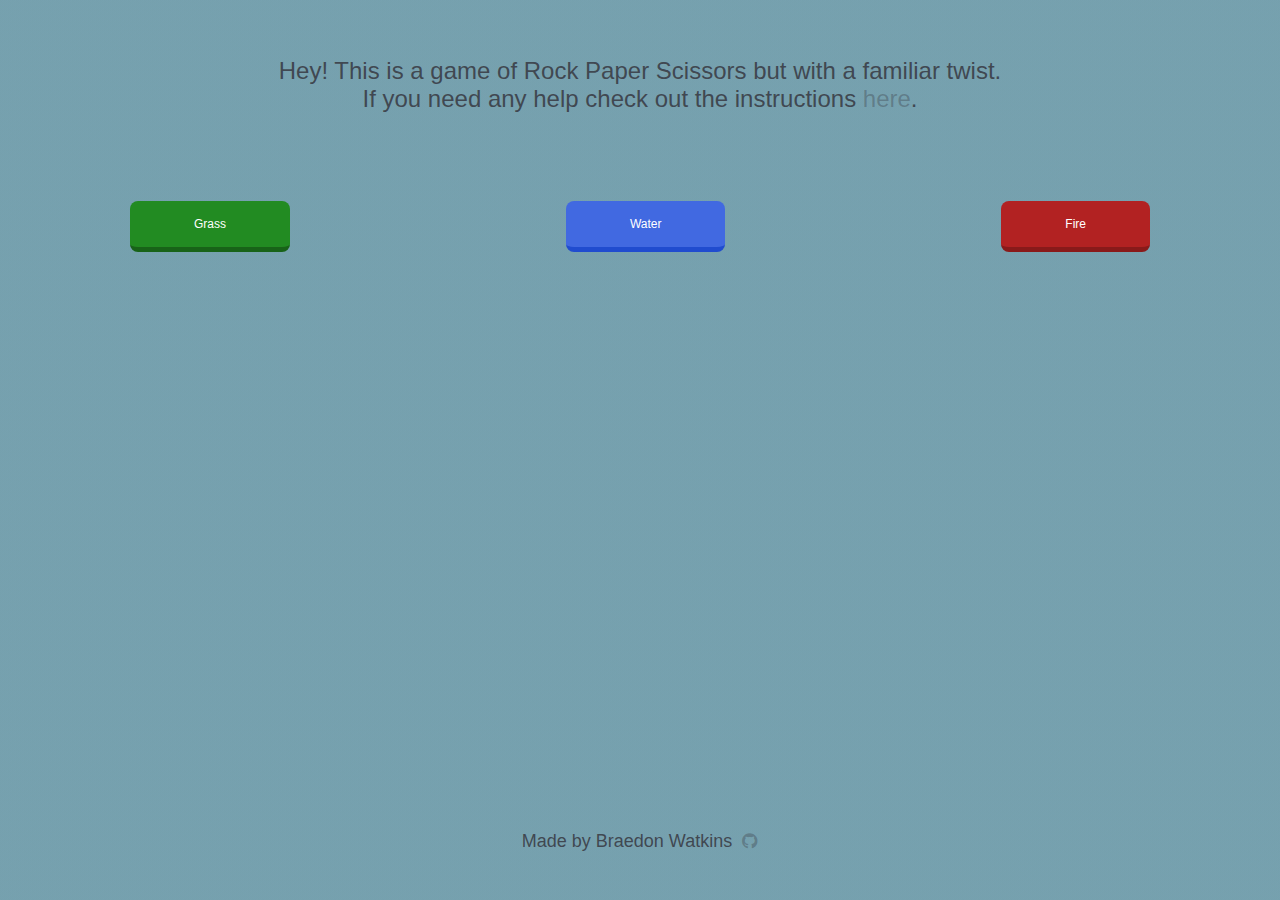
<file: index.html>
<!DOCTYPE html>
<html lang="en">
<head>
    <meta charset="UTF-8">
    <meta http-equiv="X-UA-Compatible" content="IE=edge">
    <meta name="viewport" content="width=device-width, initial-scale=1.0">
    <title>Rochambeau</title>
    <link rel="stylesheet" href="style.css">
    <link rel="stylesheet" href="animation.css">
    <link rel="stylesheet" href="https://use.fontawesome.com/releases/v5.6.1/css/all.css">
    <script src="script.js" defer></script>
</head>
<body ontouchstart="">
    <div class = "back">
        <div class = "back b1"></div>
        <div class = "back b2"></div>
    </div>
    
    <div class = "header">
    </div> 

    <div class = "main">
        <h1 class = "results">
            Hey! This is a game of Rock Paper Scissors but with a familiar twist. <br>
            If you need any help check out the instructions <a href="./instructions.html">here</a>.
        </h1>

        <ul class = "points">
            <li id = "your-points"></li>
            <li id = "ai-points"></li>
        </ul>

        <ul class = "buttons">
            <button id="grass">Grass</button>
            <button id="water">Water</button>
            <button id="fire">Fire</button>
        </ul>
    </div>

    <div class = "footer">
        Made by Braedon Watkins &nbsp;
        <a href="https://github.com/braedonwatkins" target="_blank"><i class="fab fa-github" style='font-size:16px'></i></a>
        </a>
    </div>
</body>
</html>
</file>
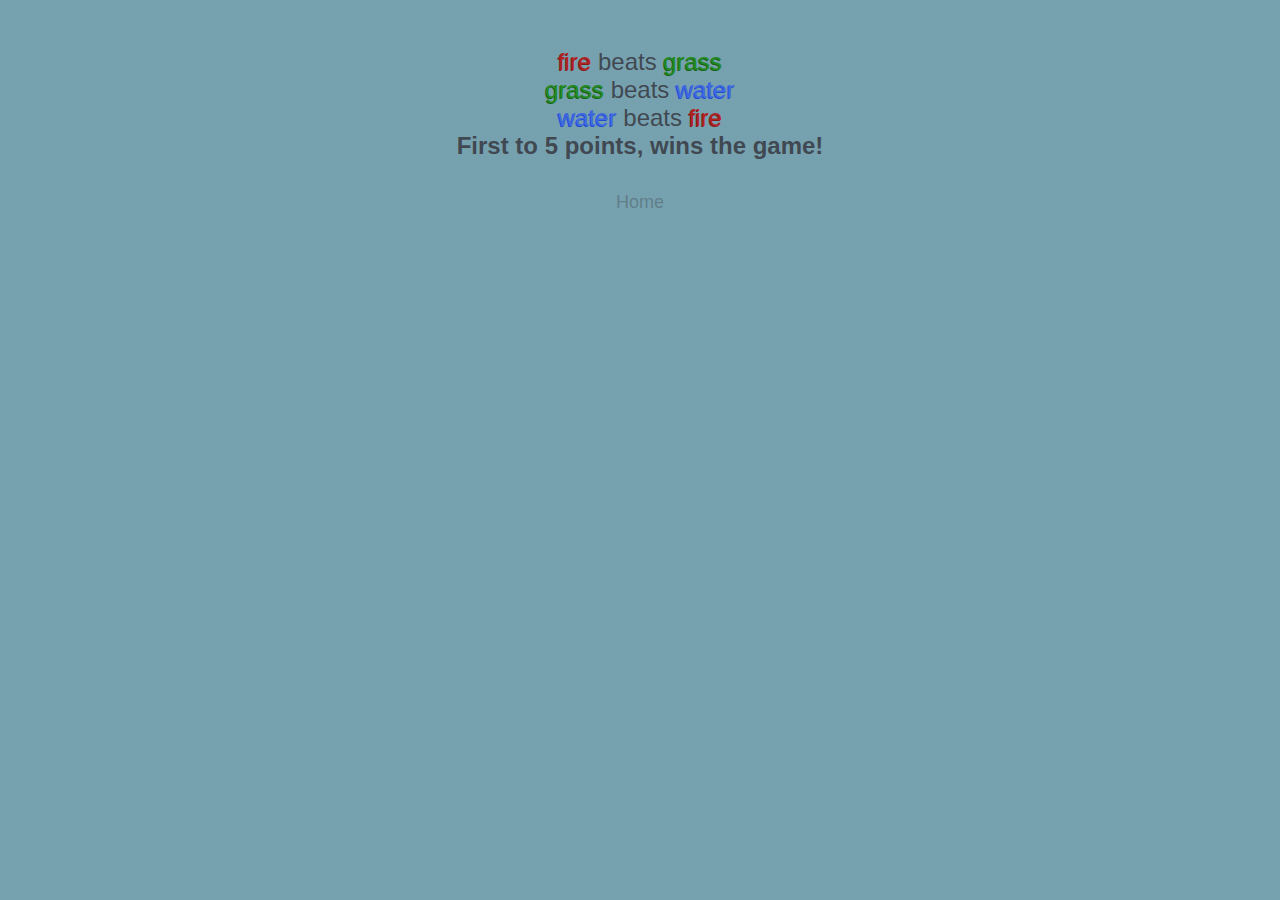
<file: instructions.html>
<!DOCTYPE html>
<html lang="en">
<head>
    <meta charset="UTF-8">
    <meta http-equiv="X-UA-Compatible" content="IE=edge">
    <meta name="viewport" content="width=device-width, initial-scale=1.0">
    <link rel="stylesheet" href="style.css">
    <link rel="stylesheet" href="animation.css">
    <link rel="stylesheet" href="https://use.fontawesome.com/releases/v5.6.1/css/all.css">
    <title>(^)></title>
</head>
<body>
    <div class = "back">
        <div class = "back b1"></div>
        <div class = "back b2"></div>
    </div>

    <div class = "instructions">
        <h1 class>
            <span class = "fire-text">fire</span> beats <span class = "grass-text">grass</span><br> 
            <span class = "grass-text">grass</span> beats <span class = "water-text">water</span><br> 
            <span class = "water-text">water</span> beats <span class = "fire-text">fire</span><br> 
    
            <strong>First to 5 points, wins the game!</strong><br>
        </h1> 
        <a href="index.html">Home</a>
    </h1>
</body>
</html>
</file>
<file: style.css>
body, html {
    height: 100vh;
    width: 100vw;
    margin: 0;
}

body {
    font-family: -apple-system, BlinkMacSystemFont, 'Segoe UI', Roboto, Oxygen, Ubuntu, Cantarell, 'Open Sans', 'Helvetica Neue', sans-serif;
    font-size: 18px;
    color: rgba(50, 48, 56, 0.8);

    display: flex;
    flex-direction: column;
}

ul {
    display: flex;
    gap: 16px;
    margin: 0;
    padding: 0;
  
    list-style: none;
    white-space: nowrap;
}

h1 {
    font-size: 24px;
    font-weight:500;
}

a {
    font-weight: 300;
    text-decoration: none;
    color: rgba(50, 48, 56, 0.33);
}
a:hover {
    font-weight: 600;
    color: hsla(255, 8%, 10%, 0.9);
}

.fire-text {
    color: firebrick;
    text-shadow: -1px 1px 0 hsl(0, 68%, 32%);
}
.water-text {
    color: royalblue;
    text-shadow: -1px 1px 0 hsl(225, 73%, 47%);
}
.grass-text {
    color: forestgreen;
    text-shadow: -1px 1px 0 hsl(120, 61%, 24%);
}


.header, .footer {
    display: flex;
    flex: 1 1 auto;

    /* border: solid red; */
}

.main {
    display: flex;
    flex-direction: column;
    flex: 10 1 auto;

    /* border: solid blue; */
}

.points {
    flex: 1 1 10px;
    flex-direction: row;
    justify-content: space-evenly;
    align-items: center;

    /* border: solid green; */
}

.results {
    margin: 0px 64px;

    text-align: center;

    /* border: solid red; */
}

.buttons {
    display: inline-flex;
    flex: 10 1 auto;
    flex-direction: row;
    justify-content: space-around;
    align-items: baseline;

    flex-wrap: wrap;

    padding: 32px 0px;

    /* border: solid purple; */
}

button {
    padding: 16px 64px;
    margin: 0px 48px 0px 48px;
    border-radius: 8px;
    color: white;
  
    font-size: 12px;
    /* border: solid red; */
}


button#water {
    background: hsl(225, 73%, 57%);
    border: none;
    border-bottom: solid 5px hsl(225, 73%, 47%);
    transform: translateY(-5px);
    cursor: pointer;
}
button#water:hover {
    background: hsl(225, 73%, 54%);
}
button#water:active {
    transform:translateY(5px);
    border: solid 0px;
}

button#grass {
    background: forestgreen;
    border: none;
    border-bottom: solid 5px hsl(120, 61%, 24%);
    transform: translateY(-5px);
    cursor: pointer;

}
button#grass:hover {
    background: green;
}
button#grass:active {
    transform:translateY(5px);
    border: solid 0px;
}

button#fire {
    background: firebrick;
    border: none;
    border-bottom: solid 5px hsl(0, 68%, 32%);
    transform: translateY(-5px);
    cursor: pointer;
}
button#fire:hover {
    background: hsl(0, 68%, 38%);
}
button#fire:active {
    transform:translateY(5px);
    border: solid 0px;
}

.footer {
    justify-content: center;
    align-items: center;

    margin-bottom: 20px;
    /* background-color: rgba(50, 48, 56, 0.33) */

    /* border: solid yellow; */
}

/* instructions page */
.instructions {
    display: flex;
    flex-direction: column;
    gap: 16px;
    margin-top: 32px;

    text-align: center;
}
</file>
<file: animation.css>
/* Hoping to just get some animation done here, we'll see how it goes */

html, body {
  width: 100%;
  height:100%;

}

body {
  z-index: -1;
  position:absolute;

  /* background: linear-gradient(-60deg, rgb(65, 105, 225, 0.5), rgb(178, 34, 34, 0.5),
  rgb(34, 139, 34, 0.5));
  background-size: 500% 500%;
  animation: slide 30s ease-in-out infinite alternate; */
}

.back { 
  width: 100%;
  height: 100%;
  z-index: -1;
  position: absolute;
  background: linear-gradient(-66deg, hsla(34, 60%, 36%, 0.33) 50%, hsla(310, 60%, 36%, 0.33) 50%);
  background-size: 300% 300%;

  animation: slide 13s ease-in-out infinite alternate;

}

.b1 {
  background: linear-gradient(-66deg, hsla(34, 60%, 36%, 0.33) 50%, hsla(180, 60%, 35%, 0.33) 50%);
  animation-direction: alternate-reverse;
  animation-duration: 17s;
  background-size: 300% 300%;
}

.b2 {
  background: linear-gradient(-66deg, hsla(310, 60%, 36%, 0.33) 50%, hsla(180, 60%, 35%, 0.33) 50%);
  animation-duration: 23s;
  background-size: 300% 300%; 
}


@keyframes slide {
    0% {
        background-position: 0% 33%;
    }
    50% {
        background-position: 100% 66%;
    }
    100% {
        background-position: 0% 66%;
    }
}
</file>
